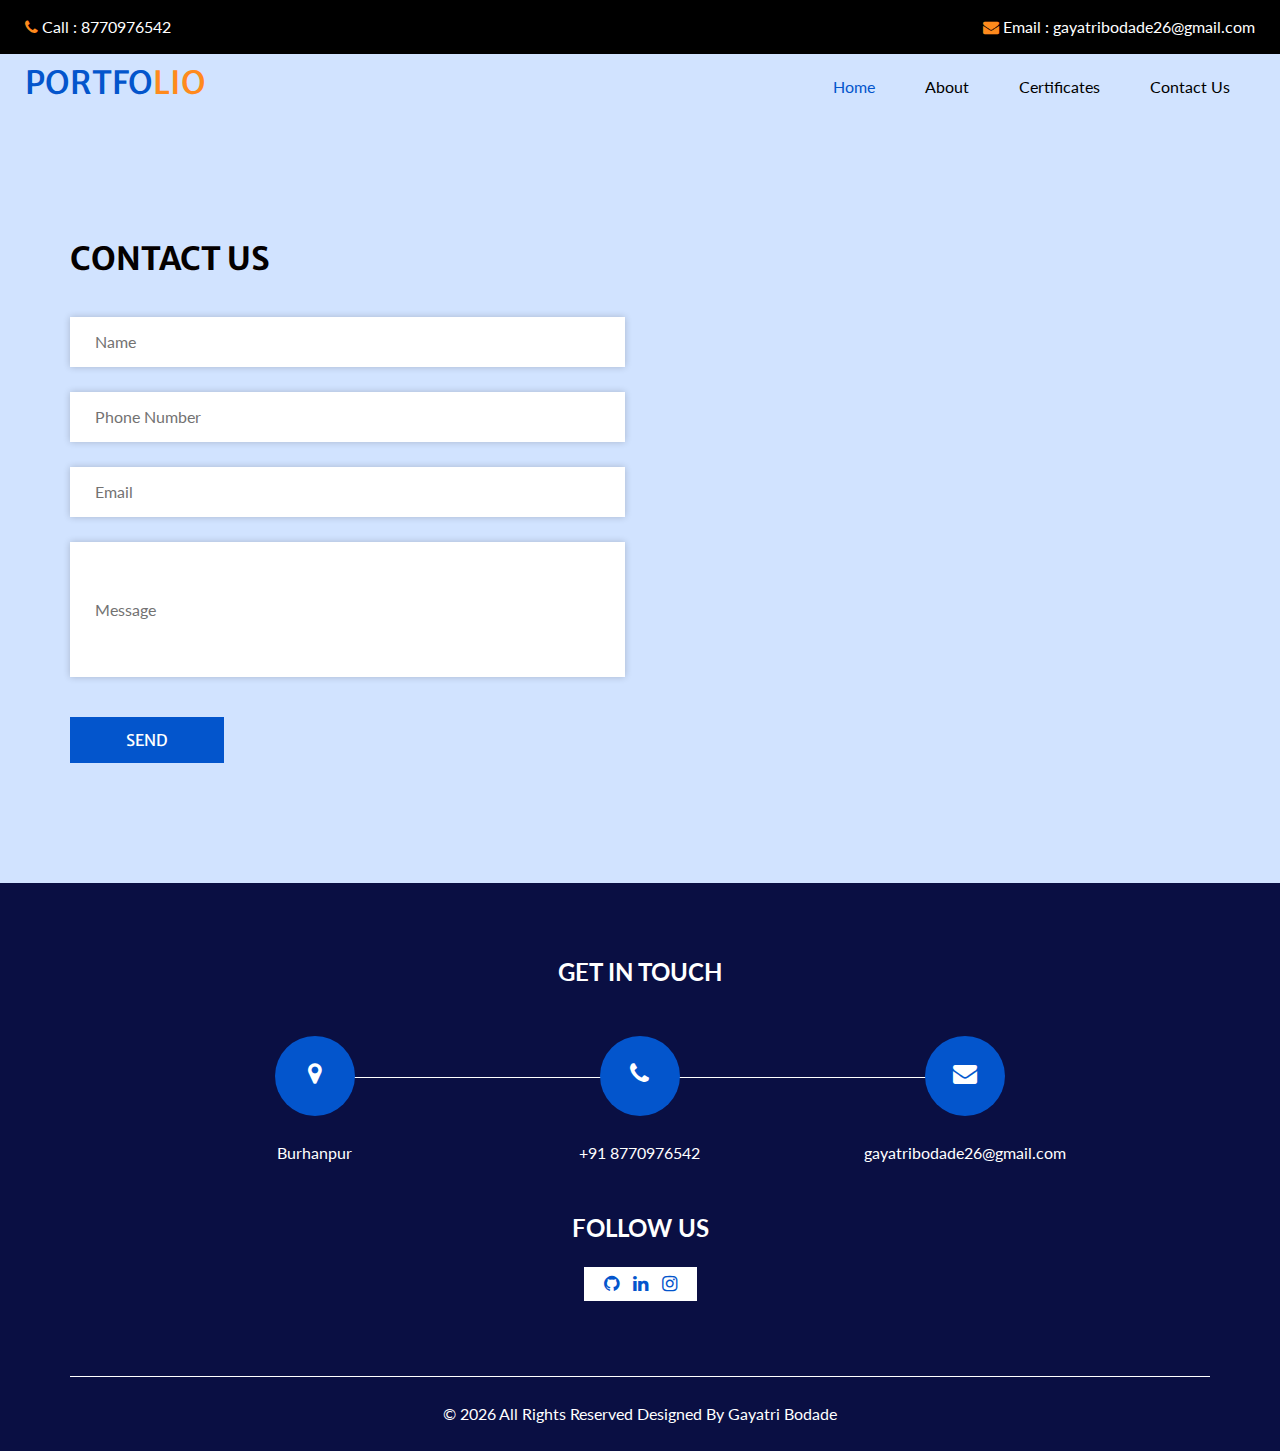
<file: contact.html>
<!DOCTYPE html>
<html>

<head>
  <!-- Basic -->
  <meta charset="utf-8" />
  <meta http-equiv="X-UA-Compatible" content="IE=edge" />
  <!-- Mobile Metas -->
  <meta name="viewport" content="width=device-width, initial-scale=1, shrink-to-fit=no" />
  <!-- Site Metas -->
  <meta name="keywords" content="" />
  <meta name="description" content="" />
  <meta name="author" content="" />

  <title>Inance</title>

  <!-- slider stylesheet -->
  <link rel="stylesheet" type="text/css" href="https://cdnjs.cloudflare.com/ajax/libs/OwlCarousel2/2.3.4/assets/owl.carousel.min.css" />
  <!-- bootstrap core css -->
  <link rel="stylesheet" type="text/css" href="css/bootstrap.css" />
  <!-- font awesome style -->
  <link rel="stylesheet" type="text/css" href="css/font-awesome.min.css" />

  <!-- Custom styles for this template -->
  <link href="css/style.css" rel="stylesheet" />
  <!-- responsive style -->
  <link href="css/responsive.css" rel="stylesheet" />

</head>

<body>
  <div class="hero_area">
    <!-- header section strats -->
    <header class="header_section">
      <div class="header_top">
        <div class="container-fluid">
          <div class="contact_nav">
            <a href="">
              <i class="fa fa-phone" aria-hidden="true"></i>
              <span>
                Call : 8770976542
              </span>
            </a>
            <a href="">
              <i class="fa fa-envelope" aria-hidden="true"></i>
              <span>
                Email : gayatribodade26@gmail.com
              </span>
            </a>
          </div>
        </div>
      </div>
      <div class="header_bottom">
        <div class="container-fluid">
          <nav class="navbar navbar-expand-lg custom_nav-container ">
            <a class="navbar-brand" href="index.html">
              <span>
                <h2 class="logo">Portfo<span id="spn">lio</span></h2>
              </span>
            </a>

            <button class="navbar-toggler" type="button" data-toggle="collapse" data-target="#navbarSupportedContent" aria-controls="navbarSupportedContent" aria-expanded="false" aria-label="Toggle navigation">
              <span class=""> </span>
            </button>

            <div class="collapse navbar-collapse" id="navbarSupportedContent">
              <ul class="navbar-nav ">
                <li class="nav-item active">
                  <a class="nav-link" href="index.html">Home <span class="sr-only">(current)</span></a>
                </li>
                <li class="nav-item">
                  <a class="nav-link" href="about.html"> About</a>
                </li>
                <li class="nav-item">
                  <a class="nav-link" href="Certificates.html">Certificates</a>
                </li>
                <li class="nav-item">
                  <a class="nav-link" href="contact.html">Contact Us</a>
                </li>
              </ul>
            </div>
          </nav>
        </div>
      </div>
    </header>
    <!-- end header section -->
  </div>


  <!-- contact section -->

  <section class="contact_section layout_padding">
    <div class="container">
      <div class="heading_container">
        <h2>
          Contact Us
        </h2>
      </div>
      <div class="row">
        <div class="col-md-6">
          <form action="">
            <div>
              <input type="text" placeholder="Name" />
            </div>
            <div>
              <input type="text" placeholder="Phone Number" />
            </div>
            <div>
              <input type="email" placeholder="Email" />
            </div>
            <div>
              <input type="text" class="message-box" placeholder="Message" />
            </div>
            <div class="d-flex ">
              <button>
                SEND
              </button>
            </div>
          </form>
        </div>
        <div class="col-md-6">
          <div class="map_container">
            <div class="map">
              <iframe src="https://www.google.com/maps/embed?pb=!1m18!1m12!1m3!1d29734.65668108194!2d76.19741480895122!3d21.317650295887194!2m3!1f0!2f0!3f0!3m2!1i1024!2i768!4f13.1!3m3!1m2!1s0x3bd832de63ee1613%3A0xe72164fedc061d8b!2sBurhanpur%2C%20Madhya%20Pradesh%20450331!5e0!3m2!1sen!2sin!4v1708450006382!5m2!1sen!2sin" width="600" height="450" style="border:0;" allowfullscreen="" loading="lazy" referrerpolicy="no-referrer-when-downgrade"></iframe>
              <div id="googleMap" style="width:100%;height:100%;"></div>
            </div>
          </div>
        </div>
      </div>
    </div>
  </section>

  <!-- end contact section -->





  <!-- info section -->
  <section class="info_section ">
    <div class="container">
      <h4>
        Get In Touch
      </h4>
      <div class="row">
        <div class="col-lg-10 mx-auto">
          <div class="info_items">
            <div class="row">
              <div class="col-md-4">
                <a href="">
                  <div class="item ">
                    <div class="img-box ">
                      <i class="fa fa-map-marker" aria-hidden="true"></i>
                    </div>
                    <p>
                     Burhanpur
                    </p>
                  </div>
                </a>
              </div>
              <div class="col-md-4">
                <a href="">
                  <div class="item ">
                    <div class="img-box ">
                      <i class="fa fa-phone" aria-hidden="true"></i>
                    </div>
                    <p>
                      +91 8770976542
                    </p>
                  </div>
                </a>
              </div>
              <div class="col-md-4">
                <a href="">
                  <div class="item ">
                    <div class="img-box">
                      <i class="fa fa-envelope" aria-hidden="true"></i>
                    </div>
                    <p>
                      gayatribodade26@gmail.com
                    </p>
                  </div>
                </a>
              </div>
            </div>
          </div>
        </div>
      </div>
    </div>
    <div class="social-box">
      <h4>
        Follow Us
      </h4>
      <div class="box">
        <a href="">
          <i class="fa fa-github" aria-hidden="true"></i>
        </a>
        <a href="www.linkedin.com/in/gayatribodade">
          <i class="fa fa-linkedin" aria-hidden="true"></i>
        </a>
        <a href="">
          <i class="fa fa-instagram" aria-hidden="true"></i>
        </a>
      </div>
    </div>
  </section>



  <!-- end info_section -->

  <!-- footer section -->
  <footer class="footer_section">
    <div class="container">
      <p>
        &copy; <span id="displayDateYear"></span> All Rights Reserved Designed By Gayatri Bodade
 
     

      </p>
    </div>
  </footer>
  <!-- footer section -->













  <script src="js/jquery-3.4.1.min.js"></script>
  <script src="js/bootstrap.js"></script>
  <script src="https://cdnjs.cloudflare.com/ajax/libs/OwlCarousel2/2.3.4/owl.carousel.min.js">
  </script>
  <script src="js/custom.js"></script>
  <!-- Google Map -->
  <!-- <script src="https://maps.googleapis.com/maps/api/js?key=AIzaSyCh39n5U-4IoWpsVGUHWdqB6puEkhRLdmI&callback=myMap"></script> -->
  <!-- End Google Map -->


</body>

</html>
</file>
<file: css/style.css>
@import url("https://fonts.googleapis.com/css2?family=Lato:wght@400;700&family=Merriweather+Sans:wght@400;700&display=swap");
body {
  font-family: 'Lato', sans-serif;
  color: #040000;
}

.layout_padding {
  padding-top: 120px;
  padding-bottom: 120px;
}

.layout_padding2 {
  padding: 45px 0;
}

.layout_padding2-top {
  padding-top: 45px;
}

.layout_padding2-bottom {
  padding-bottom: 45px;
}

.layout_padding-top {
  padding-top: 120px;
}

.layout_padding-bottom {
  padding-bottom: 120px;
}

.heading_container {
  display: -webkit-box;
  display: -ms-flexbox;
  display: flex;
  -webkit-box-orient: vertical;
  -webkit-box-direction: normal;
      -ms-flex-direction: column;
          flex-direction: column;
  -webkit-box-align: start;
      -ms-flex-align: start;
          align-items: flex-start;
}

.heading_container h2 {
  font-weight: bold;
  display: -webkit-box;
  display: -ms-flexbox;
  display: flex;
  -webkit-box-align: center;
      -ms-flex-align: center;
          align-items: center;
  text-transform: uppercase;
  font-family: 'Merriweather Sans', sans-serif;
}

.heading_container p {
  margin-bottom: 0;
}

.heading_container.heading_center {
  -webkit-box-align: center;
      -ms-flex-align: center;
          align-items: center;
  text-align: center;
}

h1,
h2 {
  font-family: 'Merriweather Sans', sans-serif;
}

a,
a:hover,
a:focus {
  text-decoration: none;
}

/*header section*/
.hero_area {
  position: relative;
  background-color: #d1e3ff;
}

.header_section .container-fluid {
  padding-right: 25px;
  padding-left: 25px;
}

.header_section .header_top {
  padding: 15px 0;
  background-color: #000000;
}

.header_section .header_top .contact_nav {
  display: -webkit-box;
  display: -ms-flexbox;
  display: flex;
  -webkit-box-pack: justify;
      -ms-flex-pack: justify;
          justify-content: space-between;
}

.header_section .header_top .contact_nav a {
  color: #ffffff;
}

.header_section .header_top .contact_nav a i {
  color: #ff8a1d;
}

.header_section .header_bottom {
  padding: 10px 0;
}

.navbar-brand {
  padding: 0;
  margin: 0;
  color: #000000;
  font-weight: bold;
  font-size: 24px;
  font-weight: bold;
}

.navbar-brand span {
  color: #0355cc;
  text-transform: uppercase;
}
#spn{
    color: #ff8a1d;
}

.custom_nav-container {
  padding: 0;
}

.custom_nav-container .navbar-nav {
  margin-left: auto;
}

.custom_nav-container .navbar-nav .nav-item .nav-link {
  padding: 10px 25px;
  color: #000000;
  text-align: center;
}

.custom_nav-container .navbar-nav .nav-item:hover .nav-link, .custom_nav-container .navbar-nav .nav-item.active .nav-link {
  color: #0355cc;
}

.custom_nav-container .form-inline .nav_search-btn {
  width: 35px;
  height: 35px;
  padding: 0;
  border: none;
  color: #000000;
}

.custom_nav-container .form-inline .nav_search-btn:hover {
  color: #0355cc;
}

.custom_nav-container .navbar-toggler {
  outline: none;
}

.custom_nav-container .navbar-toggler {
  padding: 0;
  width: 37px;
  height: 42px;
  -webkit-transition: all .3s;
  transition: all .3s;
}

.custom_nav-container .navbar-toggler span {
  display: block;
  width: 35px;
  height: 4px;
  background-color: #000000;
  margin: 7px 0;
  -webkit-transition: all 0.3s;
  transition: all 0.3s;
  position: relative;
  border-radius: 5px;
  -webkit-transition: all .3s;
  transition: all .3s;
}

.custom_nav-container .navbar-toggler span::before, .custom_nav-container .navbar-toggler span::after {
  content: "";
  position: absolute;
  left: 0;
  height: 100%;
  width: 100%;
  background-color: #000000;
  top: -10px;
  border-radius: 5px;
  -webkit-transition: all .3s;
  transition: all .3s;
}

.custom_nav-container .navbar-toggler span::after {
  top: 10px;
}

.custom_nav-container .navbar-toggler[aria-expanded="true"] {
  -webkit-transform: rotate(360deg);
          transform: rotate(360deg);
}

.custom_nav-container .navbar-toggler[aria-expanded="true"] span {
  -webkit-transform: rotate(45deg);
          transform: rotate(45deg);
}

.custom_nav-container .navbar-toggler[aria-expanded="true"] span::before, .custom_nav-container .navbar-toggler[aria-expanded="true"] span::after {
  -webkit-transform: rotate(90deg);
          transform: rotate(90deg);
  top: 0;
}

.custom_nav-container .navbar-toggler[aria-expanded="true"] .s-1 {
  -webkit-transform: rotate(45deg);
          transform: rotate(45deg);
  margin: 0;
  margin-bottom: -4px;
}

.custom_nav-container .navbar-toggler[aria-expanded="true"] .s-2 {
  display: none;
}

.custom_nav-container .navbar-toggler[aria-expanded="true"] .s-3 {
  -webkit-transform: rotate(-45deg);
          transform: rotate(-45deg);
  margin: 0;
  margin-top: -4px;
}

.custom_nav-container .navbar-toggler[aria-expanded="false"] .s-1,
.custom_nav-container .navbar-toggler[aria-expanded="false"] .s-2,
.custom_nav-container .navbar-toggler[aria-expanded="false"] .s-3 {
  -webkit-transform: none;
          transform: none;
}

.quote_btn-container {
  display: -webkit-box;
  display: -ms-flexbox;
  display: flex;
  -webkit-box-align: center;
      -ms-flex-align: center;
          align-items: center;
}

.quote_btn-container a {
  color: #ffffff;
  margin-right: 25px;
  text-transform: uppercase;
}

.quote_btn-container a span {
  margin-left: 5px;
}

.quote_btn-container a:hover {
  color: #ff8a1d;
}

/*end header section*/
/* slider section */
.slider_section {
  -webkit-box-flex: 1;
      -ms-flex: 1;
          flex: 1;
  display: -webkit-box;
  display: -ms-flexbox;
  display: flex;
  -webkit-box-align: center;
      -ms-flex-align: center;
          align-items: center;
  background-size: cover;
  background-position: bottom;
}

.slider_section .row {
  -webkit-box-align: center;
      -ms-flex-align: center;
          align-items: center;
}

.slider_section #customCarousel1 {
  width: 100%;
  position: unset;
}

.slider_section .detail-box {
  padding-bottom: 90px;
}

.slider_section .detail-box h1 {
  font-weight: bold;
  margin-bottom: 25px;
  color: #0355cc;
}

.slider_section .detail-box p {
  color: #444;
  font-size: 15px;
}

.slider_section .detail-box a {
  display: inline-block;
  font-family: 'Merriweather Sans', sans-serif;
  text-transform: uppercase;
  padding: 10px 45px;
  background-color: #ff8a1d;
  border: 1px solid #ff8a1d;
  border-radius: 5px;
  color: #ffffff;
  margin-top: 15px;
}

.slider_section .detail-box a:hover {
  background-color: transparent;
  color: #ff8a1d;
}

.slider_section .img-box img {
  width: 100%;
}

.feature_section {
  -webkit-transform: translateY(-50%);
          transform: translateY(-50%);
}

.feature_section .feature_container {
  display: -webkit-box;
  display: -ms-flexbox;
  display: flex;
}

.feature_section .feature_container .box {
  -webkit-box-flex: 1;
      -ms-flex: 1;
          flex: 1;
  display: -webkit-box;
  display: -ms-flexbox;
  display: flex;
  -webkit-box-orient: vertical;
  -webkit-box-direction: normal;
      -ms-flex-direction: column;
          flex-direction: column;
  -webkit-box-align: center;
      -ms-flex-align: center;
          align-items: center;
  text-align: center;
  margin: 0 10px;
  padding: 45px 15px;
  background-color: #ffffff;
  color: #555089;
  -webkit-transition: all 0.3s;
  transition: all 0.3s;
  -webkit-box-shadow: 0 0 15px 0 rgba(0, 0, 0, 0.2);
          box-shadow: 0 0 15px 0 rgba(0, 0, 0, 0.2);
}

.feature_section .feature_container .box .img-box {
  width: 90px;
  height: 90px;
}

.feature_section .feature_container .box .img-box svg {
  width: 100%;
  height: auto;
  max-height: 100%;
  fill: #726dae;
  -webkit-transition: all 0.3s;
  transition: all 0.3s;
}

.feature_section .feature_container .box .img-box svg path {
  fill: #726dae;
}

.feature_section .feature_container .box .name {
  margin-top: 20px;
  text-transform: uppercase;
  font-family: 'Merriweather Sans', sans-serif;
  margin-bottom: 0;
}

.about_section .row {
  -webkit-box-align: center;
      -ms-flex-align: center;
          align-items: center;
}

.about_section .detail-box h2 {
  text-transform: uppercase;
  font-weight: bold;
}

.about_section .detail-box p {
  margin-top: 10px;
}

.about_section .detail-box a {
  margin-top: 15px;
  display: inline-block;
  font-family: 'Merriweather Sans', sans-serif;
  text-transform: uppercase;
  padding: 10px 45px;
  background-color: #0355cc;
  border: 1px solid #0355cc;
  border-radius: 2px;
  color: #ffffff;
}

.about_section .detail-box a:hover {
  background-color: transparent;
  color: #0355cc;
}

.about_section .img-box img {
  width: 100%;
}

.professional_section {
  background-color: #d1e3ff;
}

.professional_section .row {
  -webkit-box-align: center;
      -ms-flex-align: center;
          align-items: center;
}

.professional_section .img-box img {
  width: 100%;
}

.professional_section .detail-box h2 {
  text-transform: uppercase;
  font-weight: bold;
  color: #0355cc;
}

.professional_section .detail-box p {
  margin-top: 20px;
}

.professional_section .detail-box a {
  margin-top: 25px;
  display: inline-block;
  font-family: 'Merriweather Sans', sans-serif;
  text-transform: uppercase;
  padding: 10px 45px;
  background-color: #ff8a1d;
  border: 1px solid #ff8a1d;
  border-radius: 2px;
  color: #ffffff;
}

.professional_section .detail-box a:hover {
  background-color: transparent;
  color: #ff8a1d;
}

.service_section {
  position: relative;
}

.service_section .box {
  margin-top: 30px;
  text-align: center;
  -webkit-box-shadow: 0 0 5px 2px rgba(0, 0, 0, 0.15);
          box-shadow: 0 0 5px 2px rgba(0, 0, 0, 0.15);
  padding: 25px 15px;
  -webkit-transition: all .3s;
  transition: all .3s;
  display: -webkit-box;
  display: -ms-flexbox;
  display: flex;
  -webkit-box-orient: vertical;
  -webkit-box-direction: normal;
      -ms-flex-direction: column;
          flex-direction: column;
  -webkit-box-align: center;
      -ms-flex-align: center;
          align-items: center;
}

.service_section .box .img-box {
  width: 85px;
  height: 85px;
  display: -webkit-box;
  display: -ms-flexbox;
  display: flex;
  -webkit-box-pack: center;
      -ms-flex-pack: center;
          justify-content: center;
  -webkit-box-align: center;
      -ms-flex-align: center;
          align-items: center;
}

.service_section .box .img-box img {
  max-height: 100%;
  max-width: 100%;
  -webkit-transition: all .3s;
  transition: all .3s;
}

.service_section .box .detail-box {
  margin-top: 15px;
}

.service_section .box .detail-box h5 {
  font-weight: bold;
}

.service_section .box .detail-box p {
  margin: 0;
  text-align: justify;
}

.service_section .box:hover {
  background-color: #ff8a1d;
  color: #ffffff;
}

.service_section .box:hover .img-box img {
  -webkit-filter: brightness(0) invert(1);
          filter: brightness(0) invert(1);
}

.service_section .btn-box {
  display: -webkit-box;
  display: -ms-flexbox;
  display: flex;
  -webkit-box-pack: center;
      -ms-flex-pack: center;
          justify-content: center;
  margin-top: 45px;
}

.service_section .btn-box a {
  display: inline-block;
  font-family: 'Merriweather Sans', sans-serif;
  text-transform: uppercase;
  padding: 10px 45px;
  background-color: #0355cc;
  border: 1px solid #0355cc;
  border-radius: 0;
  color: #ffffff;
}

.service_section .btn-box a:hover {
  background-color: transparent;
  color: #0355cc;
}

.client_section .heading_container {
  -webkit-box-align: center;
      -ms-flex-align: center;
          align-items: center;
  text-align: center;
}

.client_section .box {
  margin: 15px;
  -webkit-box-shadow: 0 0 10px 0 rgba(0, 0, 0, 0.2);
          box-shadow: 0 0 10px 0 rgba(0, 0, 0, 0.2);
  padding: 25px;
}

.client_section .box .client_id {
  display: -webkit-box;
  display: -ms-flexbox;
  display: flex;
}

.client_section .box .client_id .img-box {
  width: 125px;
  min-width: 125px;
  margin-right: 15px;
}

.client_section .box .client_id .img-box img {
  width: 100%;
  border-radius: 100%;
}

.client_section .box .client_id .client_detail {
  display: -webkit-box;
  display: -ms-flexbox;
  display: flex;
  -webkit-box-align: center;
      -ms-flex-align: center;
          align-items: center;
  -webkit-box-pack: justify;
      -ms-flex-pack: justify;
          justify-content: space-between;
  -webkit-box-flex: 1;
      -ms-flex: 1;
          flex: 1;
  padding-right: 25px;
}

.client_section .box .client_id .client_detail .client_info h6 {
  margin-bottom: 0;
}

.client_section .box .client_id .client_detail .client_info i {
  color: #fbaf5d;
}

.client_section .box .client_text {
  margin-top: 20px;
}

.client_section .owl-carousel .owl-nav {
  display: -webkit-box;
  display: -ms-flexbox;
  display: flex;
  -webkit-box-pack: center;
      -ms-flex-pack: center;
          justify-content: center;
  margin-top: 20px;
}

.client_section .owl-carousel .owl-nav button {
  width: 50px;
  height: 50px;
  background-color: #0355cc;
  outline: none;
  margin: 0 20px;
  color: #ffffff;
}

.heading_container {
  margin-bottom: 30px;
}

.contact_section {
  background-color: #d1e3ff;
}
.contact_section input {
  width: 100%;
  border: none;
  height: 50px;
  margin-bottom: 25px;
  padding-left: 25px;
  background-color: #ffffff;
  outline: none;
  color:#040000;
  -webkit-box-shadow: 0 0 7px 0 rgba(0, 0, 0, 0.2);
          box-shadow: 0 0 7px 0 rgba(0, 0, 0, 0.2);
}

.contact_section input::-webkit-input-placeholder {
  color: #737272;
}

.contact_section input:-ms-input-placeholder {
  color: #737272;
}

.contact_section input::-ms-input-placeholder {
  color: #737272;
}

.contact_section input::placeholder {
  color: #737272;
}

.contact_section input.message-box {
  height: 135px;
}

.contact_section button {
  border: none;
  display: inline-block;
  font-family: 'Merriweather Sans', sans-serif;
  text-transform: uppercase;
  padding: 10px 55px;
  background-color: #0355cc;
  border: 1px solid #0355cc;
  border-radius: 0;
  color: #ffffff;
  margin-top: 15px;
}

.contact_section button:hover {
  background-color: transparent;
  color: #0355cc;
}

.contact_section .map_container {
  height: 360px;
}

.contact_section .map_container .map {
  height: 100%;
}

.info_section {
  padding: 75px 0;
  background-color: #0a0f43;
  text-align: center;
  color: #fff;
}

.info_section h4 {
  text-transform: uppercase;
  font-weight: bold;
  margin-bottom: 25px;
}

.info_section .social-box {
  display: -webkit-box;
  display: -ms-flexbox;
  display: flex;
  -webkit-box-orient: vertical;
  -webkit-box-direction: normal;
      -ms-flex-direction: column;
          flex-direction: column;
  -webkit-box-align: center;
      -ms-flex-align: center;
          align-items: center;
  margin-top: 25px;
}

.info_section .social-box .box {
  background-color: #ffffff;
  padding: 5px 15px;
}

.info_section a {
  margin: 0 5px;
  color: #0355cc;
}

.info_section a i {
  font-size: 18px;
}

.info_section a:hover {
  color: #ff8a1d;
}

.info_items a {
  position: relative;
}

.info_items .item {
  display: -webkit-box;
  display: -ms-flexbox;
  display: flex;
  -webkit-box-orient: vertical;
  -webkit-box-direction: normal;
      -ms-flex-direction: column;
          flex-direction: column;
  -webkit-box-align: center;
      -ms-flex-align: center;
          align-items: center;
  text-align: center;
}

.info_items .item .img-box {
  width: 80px;
  height: 80px;
  border-radius: 100%;
  background-color: #ffffff;
  background-repeat: no-repeat;
  background-position: center;
  text-align: center;
  line-height: 80px;
  background-color: #0355cc;
  color: #ffffff;
}

.info_items .item .img-box i {
  font-size: 24px;
}

.info_items .item p {
  margin-top: 25px;
  color: #fff;
  margin-bottom: 0;
  background-color: #0a0f43;
}

.info_items .item:hover .img-box {
  background-color: #ff8a1d;
}

.info_items {
  position: relative;
}

.info_items::before {
  content: "";
  position: absolute;
  top: 65px;
  width: 75%;
  height: 1px;
  background-color: #fff;
  left: 50%;
  -webkit-transform: translateX(-50%);
          transform: translateX(-50%);
}

/* footer section*/
.footer_section {
  background-color: #0a0f43;
}

.footer_section p {
  margin: 0;
  padding: 25px 0;
  color: #ffffff;
  text-align: center;
  border-top: 0.8px solid #ffffff;
}

.footer_section a {
  color: inherit;
}

/* end footer section*/

/* feature section .box */
.animated-text {
  animation: fadeInOut 2s infinite;
  font-weight: 200;
}

@keyframes fadeInOut {
  0%, 100% {
      opacity: 0;
  }
  50% {
      opacity: 1;
  }
}
/* feature section  */


.service_section .box:hover {
  background-color: #ff8a1d;
  color: #ffffff;
}

.feature_section .box:hover{

  color:#ff8a1d;
  background-color:#0a0f43;
  opacity: 0.8;
}



/*# sourceMappingURL=style.css.map */
</file>
<file: css/responsive.css>
@media (max-width: 1300px) {}

@media (max-width: 1120px) {}

@media (max-width: 992px) {
    .hero_area {
        height: auto;
    }

    .header_section .main_nav {
        flex: 1;
    }

    #navbarSupportedContent {
        margin-top: 15px;
    }

    .slider_section {
        padding-top: 45px;
    }

    .feature_section .feature_container .box {
        padding: 30px 15px;
    }

    .feature_section .feature_container .box .img-box {
        width: 75px;
    }


    .feature_section {
        transform: none;
        padding: 90px 0;
    }


}

@media (max-width: 767px) {
    .layout_padding {
        padding-top: 90px;
        padding-bottom: 90px;
    }

    .layout_padding-top {
        padding-top: 90px;
    }

    .layout_padding-bottom {
        padding-bottom: 90px;
    }

    .slider_section .detail-box {
        padding-bottom: 45px;
    }

    .feature_section .feature_container {
        flex-direction: column;
    }

    .feature_section .feature_container .box {
        padding: 30px 15px;
    }

    .feature_section .feature_container .box:not(:nth-last-child(1)) {
        margin-bottom: 15px;
    }

    .about_section .detail-box {
        margin-bottom: 45px;
    }


    .professional_section .img-box {
        display: none;
    }

    .contact_section form {
        margin-bottom: 45px;
    }

    .info_section .info_items::before {
        width: 1px;
        height: 90%;
        top: 25px;
    }

}

@media (max-width: 576px) {}

@media (max-width: 480px) {}

@media (max-width: 400px) {}

@media (max-width: 360px) {}

@media (min-width: 1200px) {
    .container {
        max-width: 1170px;
    }

}
</file>
